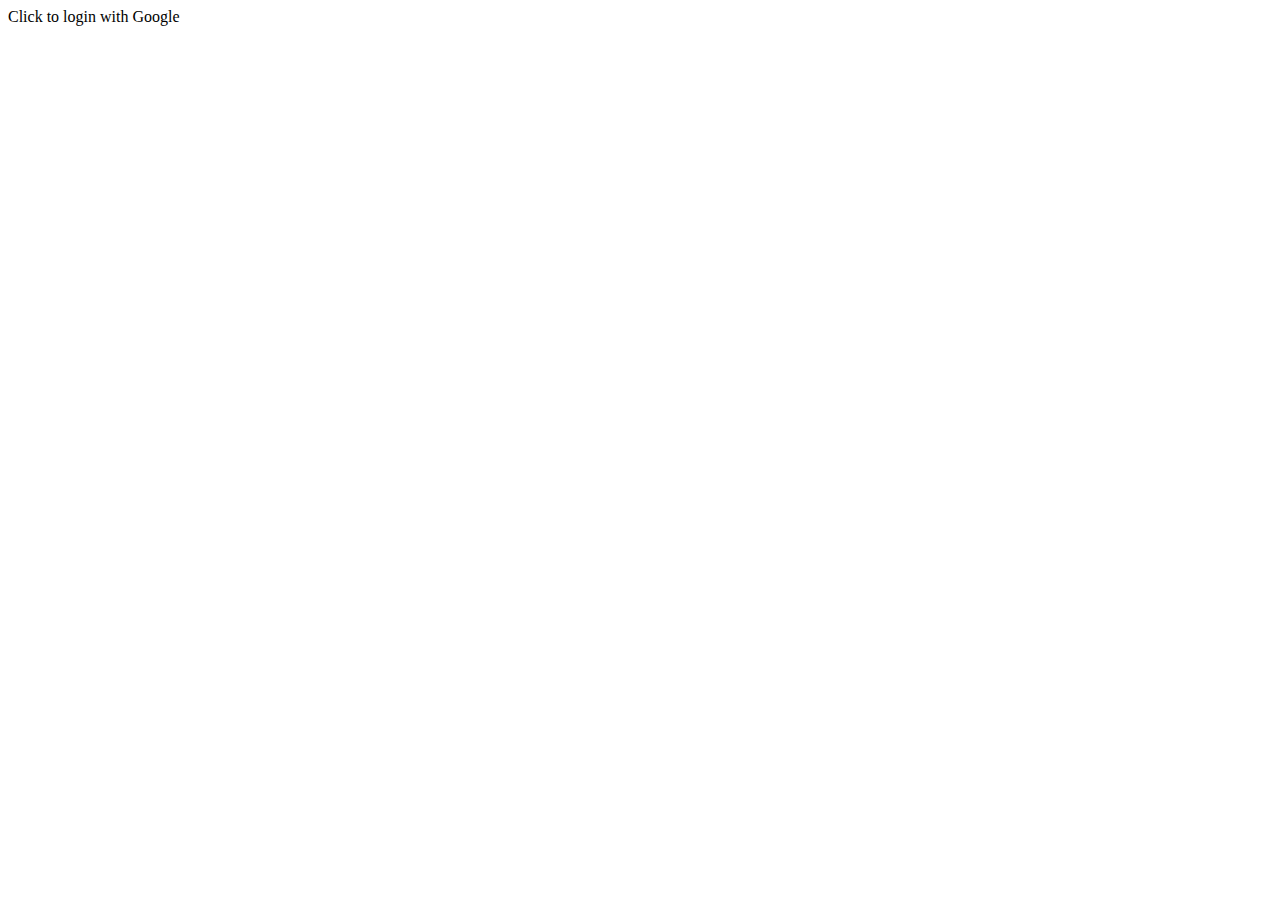
<file: index.html>
<!DOCTYPE html>
<html lang="en">

<head>
    <meta charset="UTF-8">
    <meta http-equiv="X-UA-Compatible" content="IE=edge">
    <meta name="viewport" content="width=device-width, initial-scale=1.0">
    <title>Login page</title>
</head>

<body>
    <section onclick="redirectToAuthorization()">
        <span>Click to login with Google</span>
    </section>
</body>

<script>
    //Change for local edit
    const redirectToAuthorization = () => { window.location.href = "http://localhost:5500/authorization.html" };

    //Change for hosted edit
    //const redirectToAuthorization = () => { window.location.href = "https://i481136.hera.fhict.nl/authorization.html" };
</script>

</html>
</file>
